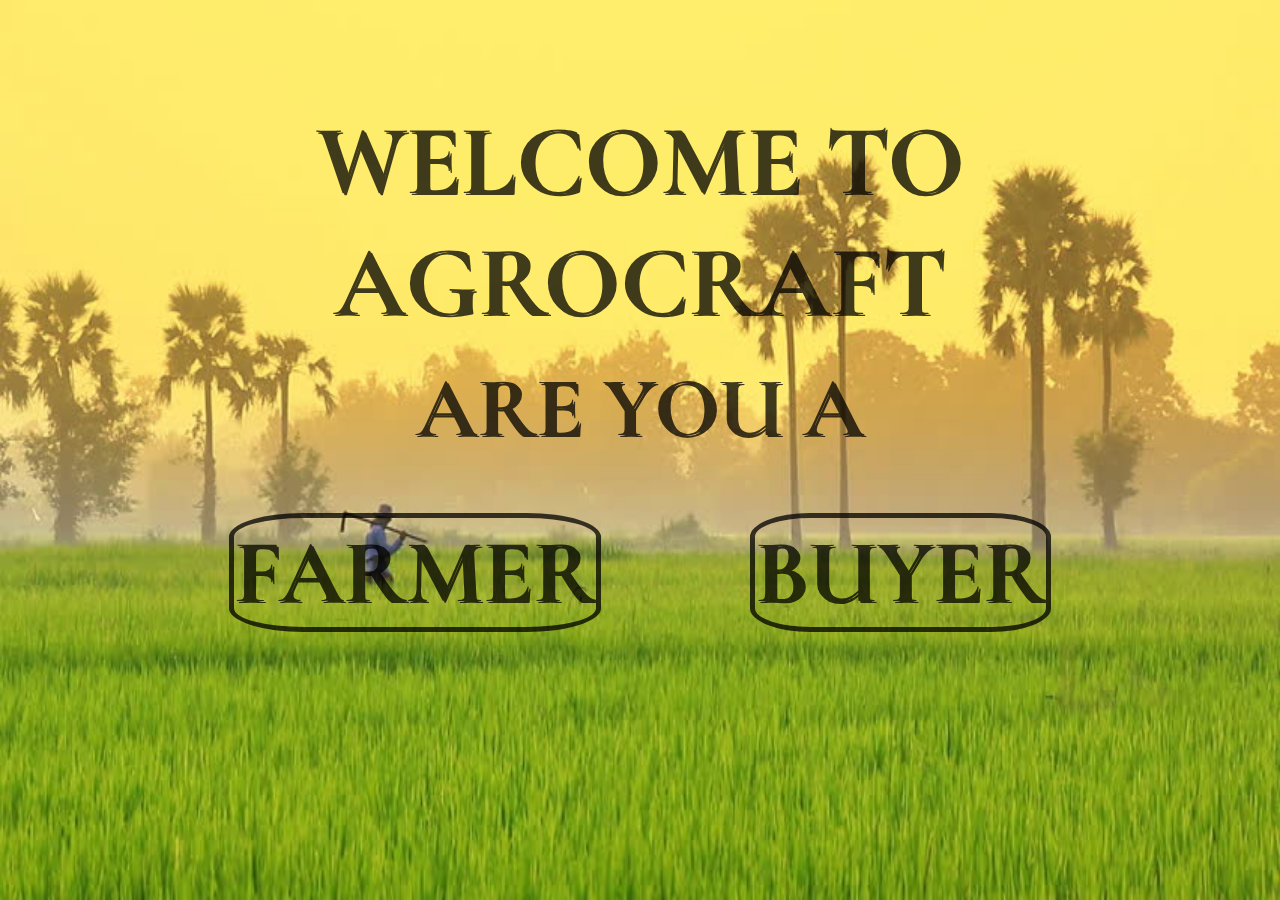
<file: index.html>
<!DOCTYPE html>
<html>
<head>
	<title>AgroCraft</title>
	
<link rel="stylesheet" type="text/css" href="Styles/AgroCraft.css">	
<link href="https://fonts.googleapis.com/css?family=Cormorant+Infant&display=swap" rel="stylesheet">

</head>

<body >
	
	<div id ="WELCOME">WELCOME TO AGROCRAFT <div id="are">ARE YOU A</div></h1>
	<span id="linebreak"></span>
	<label id="Farmerbutton"><a id = "link" href="auth/FarmerLogin.php">FARMER</a></label>
	<label id="Buyerbutton"><a id = "link" href="auth/BuyerLogin.php">BUYER</a></label>
	
</body>
</html>
</file>
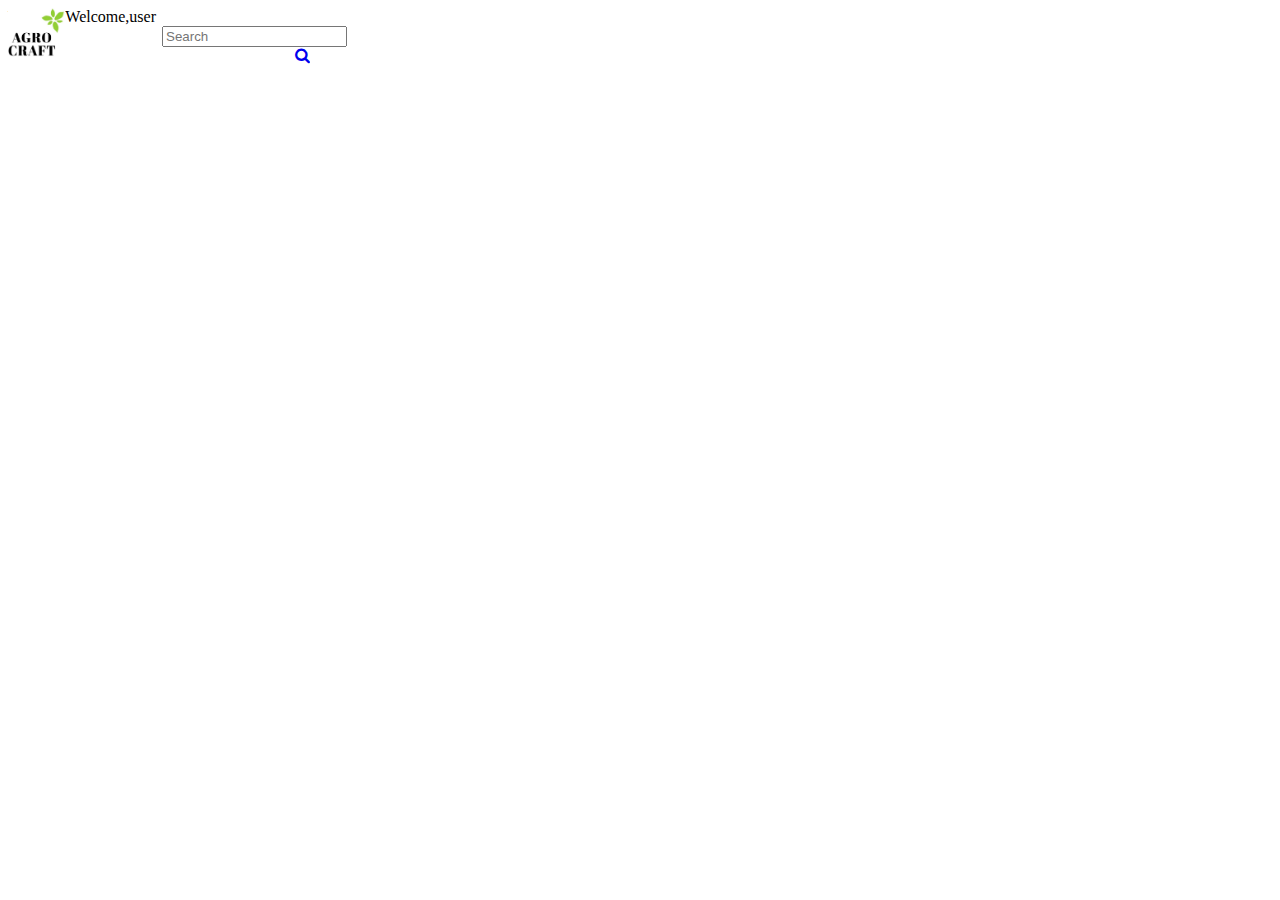
<file: FarmerPortal/productnew.html>
<!DOCTYPE html>
<html lang="en">

<head>
    <meta charset="UTF-8">
    <!-- <meta name="viewport" content="width=device-width, initial-scale=1.0">
    <meta http-equiv="X-UA-Compatible" content="ie=edge"> -->
    <title>product</title>
    <style>
        .ribbon {
            position: relative;
            top: -16px;
            right: -706px;
            float: left;
            top: 0px;
            left: 0px;
            height: 50px;
        }
        
        .searchbox {
            position: absolute;
            top: 50%;
            /* left: 50%; */
            height: 60px;
            border-radius: 40px;
            padding: 10px;
            float: left;
            top: 0px;
            width: 200px;
            margin-left: 9em;
            margin-top: 1em;
        }
        
        .searchb {
            border-radius: 50%;
            display: flex;
            justify-content: center;
            align-items: center;
            /* float: left; */
            margin-left: 5em;
        }
    </style>
    <link rel="stylesheet" href="https://cdnjs.cloudflare.com/ajax/libs/font-awesome/4.7.0/css/font-awesome.min.css">

</head>

<body>
    <div id="content">
        <img class="ribbon" src="logo.jpeg">
        <div>Welcome,user</div>
    </div>
    <div class="searchbox">
        <input type="text" name="" placeholder="Search">
        <div class="searchb">
            <a href="#"> <i class="fa fa-search fa-1x"></i></a>
        </div><br>
    </div>

</body>

</html>
</file>
<file: Styles/AgroCraft.css>
body {
	background-image:url(../Images/Website/Farmer.jpg); 
	background-repeat:no-repeat;
	/*background-position: center center;*/
	text-align: center;
	background-size:100% 100%;
	background-attachment: fixed;
}

#WELCOME{
	font-size: 100px;
	font-family: 'Cormorant Infant', serif;
	font-weight: bold;
	font-family: 'Cormorant Infant', serif;
	margin-top: 8%;
	/* padding: 2%; */
	opacity: 75%;
	text-shadow: 2px 2px black;
	}
 
#are{
	font-family: 'Cormorant Infant', serif;
	font-weight: bold;
	opacity: 100%;
	padding-top: 1%;	
	font-size:85px;
	text-shadow: 2px 2px black;
}

#linebreak{
	display:block;
	margin-bottom: 0.5em;
}

 #Farmerbutton{
	align-items: center;
	background-color:transparent;
	font-size: 90px;
	border-style:solid;
	border-width: 5px;
	border-radius: 20%;
	border-color:black;
}

#Buyerbutton{
	align-items: center;
	background-color:transparent;
	font-size: 90px;
	margin-left: 10%;
	border-style:solid;
	border-width: 5px;
	border-radius: 20%;
	border-color:black;
}

#link {
	color:black;
	text-decoration: none;
}

#link:hover{
	color: rgb(155, 248, 4);
	border-radius: 20%;
	border-style: outset;
	border-color: rgb(155, 248, 4);
    font-weight: bolder;
	border-width: 4px;
}
</file>
